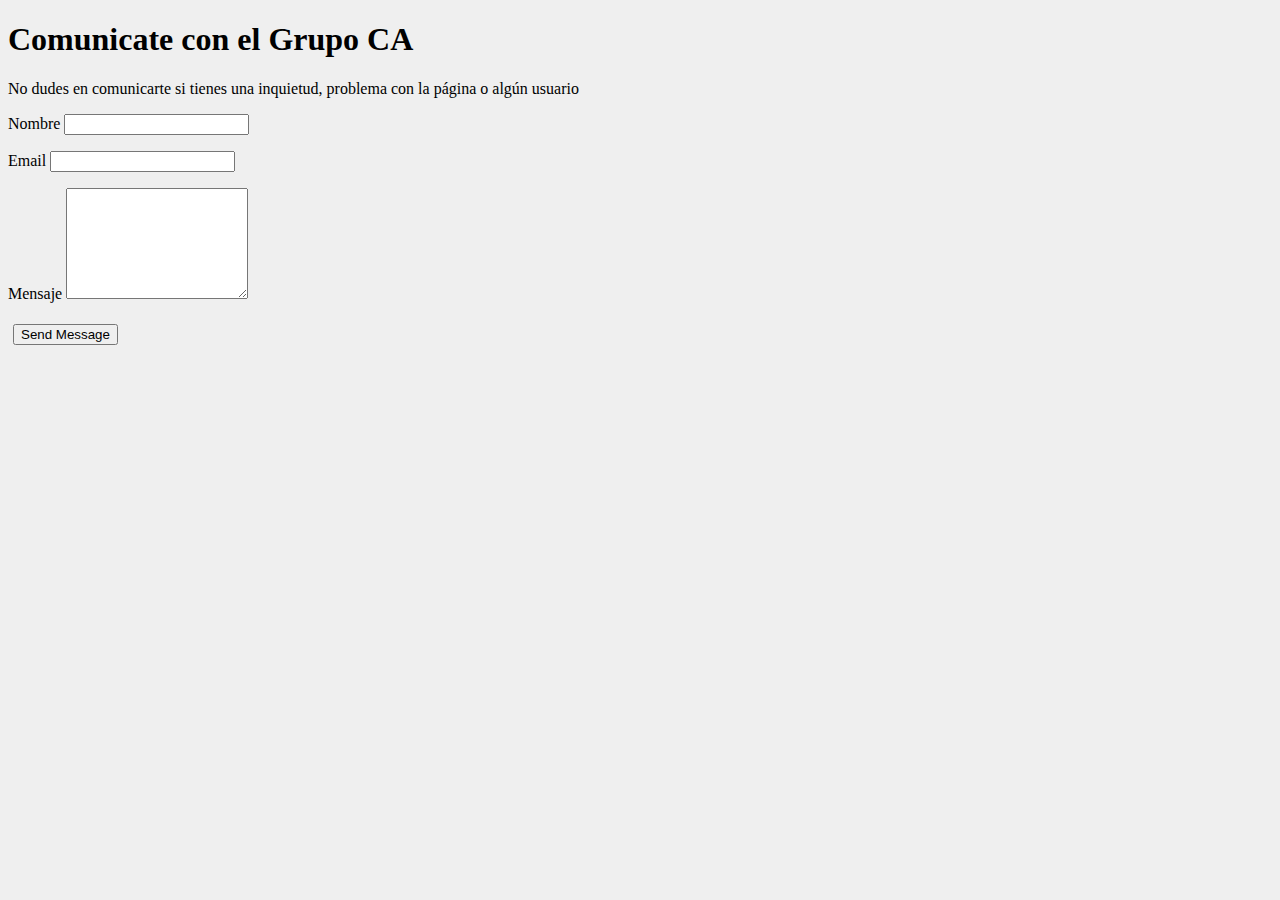
<file: index.html>
<!DOCTYPE html>
<html>
<head>
    <title>Fraude cibernetico - Contacto</title>
    <link rel="stylesheet" href="CSS/styles.css" />
	<link rel="icon" type="image/x-icon" href="../Imagen/icon.png">
	<meta charset="utf-8" />
</head>

<body>
    <h1>Comunicate con el Grupo CA</h1>
    <p>No dudes en comunicarte si tienes una inquietud, problema con la página o algún usuario</p>
    <form name="simpleContactForm" method="POST" data-netlify="true" data-netlify-recaptcha="true"
        id="simple-contact-form" class="contact-form">
        <p class="form-row">
            <label id="contact-form-name-label" for="contact-form-name" class="form-label">Nombre</label>
            <input type="text" name="name" id="contact-form-name" aria-labelledby="contact-form-name-label"
                class="form-input" />
        </p>
        <p class="form-row">
            <label id="contact-form-email-label" for="contact-form-email" class="form-label">Email</label>
            <input type="email" name="email" id="contact-form-email" aria-labelledby="contact-form-email-label"
                class="form-input" />
        </p>
        <p class="form-row">
            <label id="contact-form-message-label" for="contact-form-message" class="form-label">Mensaje</label>
            <textarea name="message" id="contact-form-message" aria-labelledby="contact-form-message-label"
                class="form-textarea" rows="7"></textarea>
        </p>
        <div data-netlify-recaptcha="true" class="form-row"></div>
        <p class="form-row form-submit">
            <button type="submit" class="button">Send Message</button>
        </p>
    </form>
    </p>
    </form>
</body>

</html>
</file>
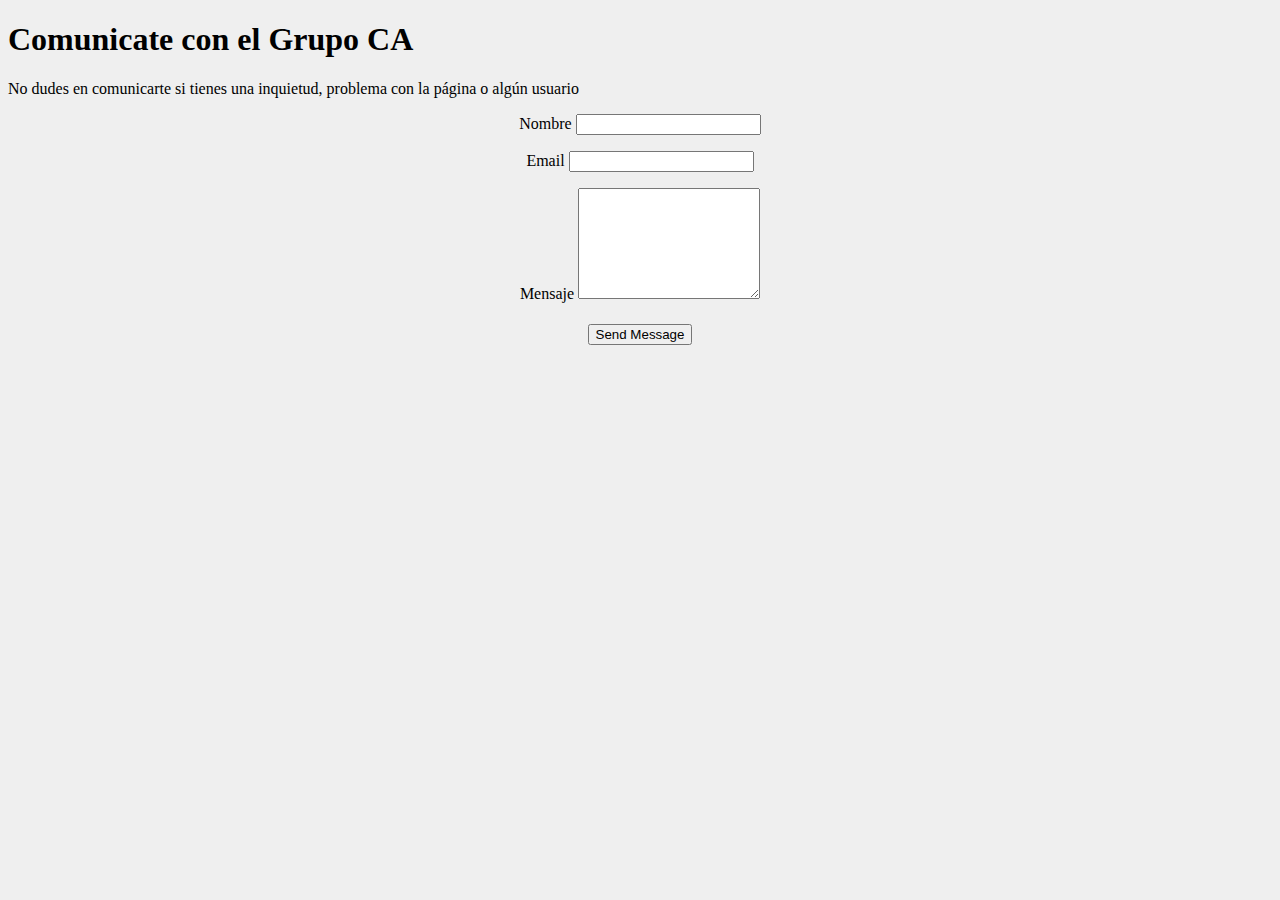
<file: form.html>
<!DOCTYPE html>
<html>

<head>
    <title>Fraude cibernetico - Contacto</title>
    <link rel="stylesheet" href="CSS/styles.css" />
	<link rel="icon" type="image/x-icon" href="../Imagen/icon.png">
	<meta charset="utf-8" />
</head>

<body>

    <h1>Comunicate con el Grupo CA</h1>
    <p>No dudes en comunicarte si tienes una inquietud, problema con la página o algún usuario</p>
    <form class="centro1" name="simpleContactForm" method="POST" data-netlify="true" data-netlify-recaptcha="true"
        id="simple-contact-form" class="contact-form">
        <p class="form-row">
            <label id="contact-form-name-label" for="contact-form-name" class="form-label">Nombre</label>
            <input type="text" name="name" id="contact-form-name" aria-labelledby="contact-form-name-label"
                class="form-input" />
        </p>
        <p class="form-row">
            <label id="contact-form-email-label" for="contact-form-email" class="form-label">Email</label>
            <input type="email" name="email" id="contact-form-email" aria-labelledby="contact-form-email-label"
                class="form-input" />
        </p>
        <p class="form-row">
            <label id="contact-form-message-label" for="contact-form-message" class="form-label">Mensaje</label>
            <textarea name="message" id="contact-form-message" aria-labelledby="contact-form-message-label"
                class="form-textarea" rows="7"></textarea>
        </p>
        <div data-netlify-recaptcha="true" class="form-row"></div>
        <p class="form-row form-submit">
            <button type="submit" class="button">Send Message</button>
        </p>
    </form>
    </p>
    </form>
</body>

</html>
</file>
<file: CSS/styles.css>
body {
    background-color: rgb(239, 239, 239);
    box-sizing: border-box;
  }
  
  
  .nav {
    background-color: #6e5ad1;
    border-style: solid;
    border-color: black;
    border-width: 2px;
    border-radius: 10px;
    width: 1500px;
  }
  
  .nav ul {
    list-style: none;
    font-size: 17px;
  }
  
  .horizontal > li{
    position: relative;
    display: inline-block;
    margin-right: 10px;
    margin-left: 10px;
  }
  
  .horizontal > li > a {
    color: white;
    text-decoration: none;
  }
  
  .horizontal li a:hover {
    color: rgb(246, 201, 201);
    transition: all .3s;
  }
  
  .vertical {
    position: absolute;
    background: #6e5ad1;
    width: 150px;
    visibility: hidden;
    opacity: 0;
    transition: opacity 1.5s;
    border-color: black;
    border-style: solid;
    border-width: 2px;
    border-radius: 10px;
  }
  
  .vertical li a {
    display: block;
    padding: 5px;
    color: white;
    text-decoration: none;
  }
  
  .horizontal li:hover .vertical {
    visibility: visible;
    opacity: 1;
  }

  .tinyPicture {
    height: 60px;
    border-radius: 10px;
  }

  .card {
    background-color: white;
    width: 200px;
    height: 200px;
    border: 2px solid gray;
    border-radius: 10px;
    box-sizing: border-box;
    padding: 10px;
    margin-top: 10px;
    font-family: 'Times New Roman', Times, serif;
  }

  .carContainer {
    display: block;
    float: right;
  }

  .card:hover {
    border-color: blue;
  }

.center {
  display: block;
  margin-left: auto;
  margin-right: auto;
  width: 50px;
}

.stylishBox {
  background-color: white;
  font-family: 'Times New Roman', Times, serif;
  border-style: solid;
  border-width: 2px;
  border-color: gray;
  border-radius: 10px;
  width: 1200px;
  margin-bottom: 10px;
  margin-top: 10px;
  padding: 10px;
}

.sinpunto {
  text-decoration: none;
  list-style: none;
  font-size: 30px;
}

  #titulop {
    text-align: center;
  }

.centro1 {
  text-align: center;
  text-decoration: none;
  box-shadow: none;
}

.cuadrito {
  text-align: center;
}

.margen {
  margin-left: 50px;
}

.xd {
  display: block;
  margin-left: auto;
  margin-right: auto;
  width: 50%;
  padding: 5px;
}

.card1 {
  background-color: white;
  width: 200px;
  height: 100px;
  border: 2px solid gray;
  border-radius: 10px;
  box-sizing: border-box;
  padding: 10px;
  margin-top: 10px;
  font-family: 'Times New Roman', Times, serif;
  text-align: center;
}

.carContainer1 {
  display: block;
  float: right;
}

.contenedor {
  text-align: center;
  margin-top: 10px;
  justify-content: center;
}

.button {
  margin: 5px;
}

.button1 {
  margin: 5px;
}

.contenedor1 {
  margin-top: 15px;
  justify-content: left;
}

.mensaje1 {
  font-size: 15px;
}

.stylishBox1 {
  background-color: white;
  font-family: 'Times New Roman', Times, serif;
  border-style: solid;
  border-width: 2px;
  border-color: gray;
  border-radius: 10px;
  width: 220px;
  padding: 5px;
}

.caprichito {
  text-align: center;
  font-size: 20px;
}

.caprichito1 {
  margin-top: 300px;
  text-align: center;
}

.nav1 {
  background-color: #6e5ad1;
  border-style: solid;
  border-color: black;
  border-width: 2px;
  border-radius: 10px;
  width: 1500px;
  text-align: center;
}

.caprichito2 {
  margin-left: 85%;
  font-size: 16px;
  font-family: 'Times New Roman', Times, serif;
}

.centro12 {
  margin-left: 50%;
}
</file>
